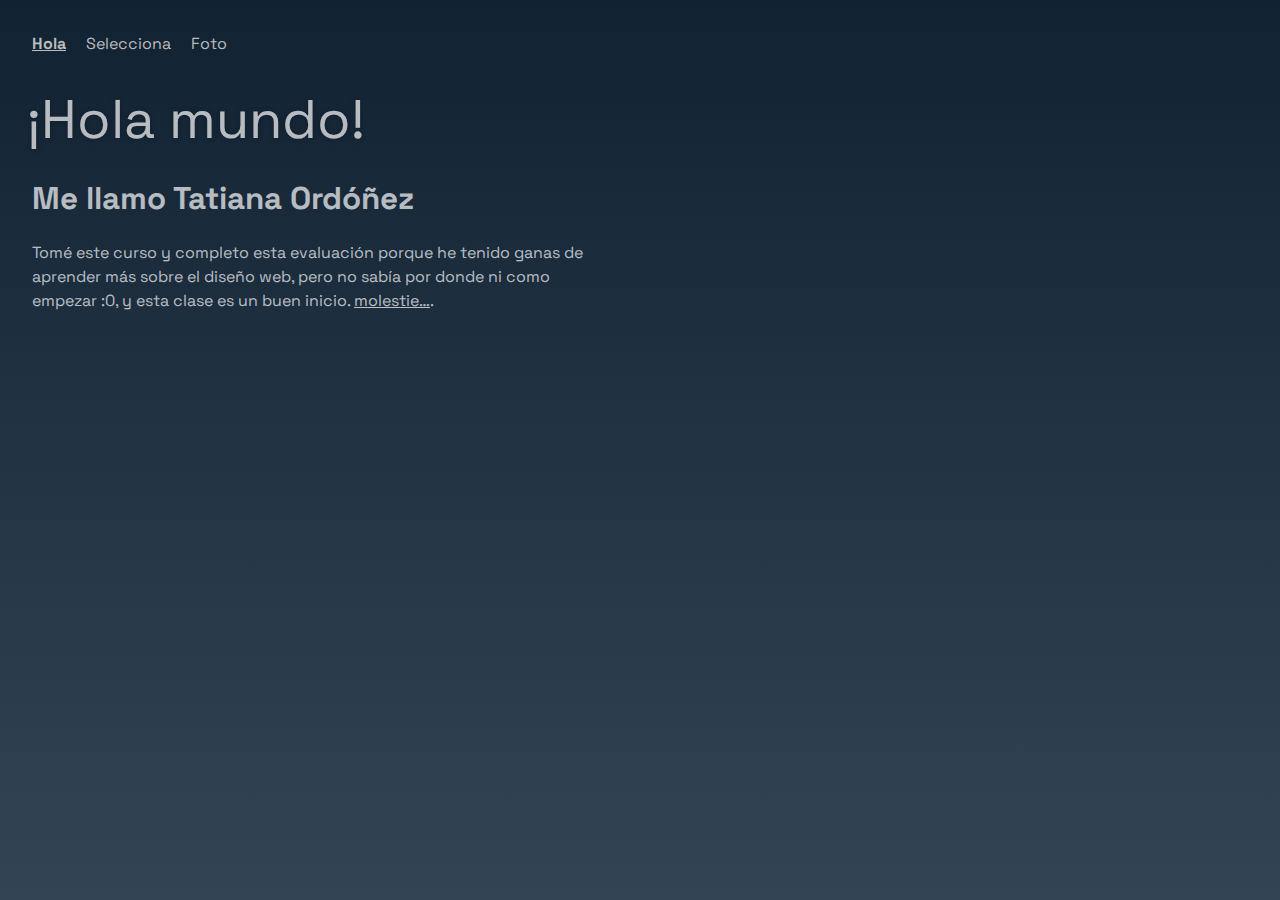
<file: index.html>
<!DOCTYPE html>
<html lang="es">
    <head>
        <meta charset="utf-8" />
        <title>👴🏻👴🏼👴🏽👴🏾👴🏿 jQuery</title>
        <link rel="stylesheet" href="style.css" />
    </head>
    <body>
        <main>
            <p>
                <a href="index.html" class="activo">Hola</a>
                <a href="page-1.html">Selecciona</a>
                <a href="page-2.html">Foto</a>
            </p>
            <h1></h1>
            <h2></h2>
            <p id="aqui"></p>
            <p id="alla" class="escondido"></p>
        </main>
        <script src="https://ajax.googleapis.com/ajax/libs/jquery/3.7.1/jquery.min.js"></script>
        <script>
            var texto = {
                saludo: ["¡Hola mundo!", "¡Wena profe!", "¡Hola tú!", "¡Hola pana!"],
                nombre: "Me llamo Tatiana Ordóñez",
                motivo: "Tomé este curso y completo esta evaluación porque he tenido ganas de aprender más sobre el diseño web, pero no sabía por donde ni como empezar :0, y esta clase es un buen inicio. <span>molestie…</span>.",
                etc: "Ya revisé mi primera nota y estoy sastisfecha, hubieron cosas que me costaron hacer y no complete.",
            };
           
            var aleatorio = Math.floor(Math.random() * texto.saludo.length);
            console.log(aleatorio);
            //estas dos ultimas lineas son javascript, no jQuick
            $("h1").html(texto.saludo[aleatorio]);
            $("h2").html(texto.nombre);
            $("#aqui").html(texto.motivo);
            $("#alla").html(texto.etc);
            function revelador() {
                $("#alla").toggleClass("escondido");
            }
            $("span").hover(revelador);
        </script>
    </body>
</html>
</file>
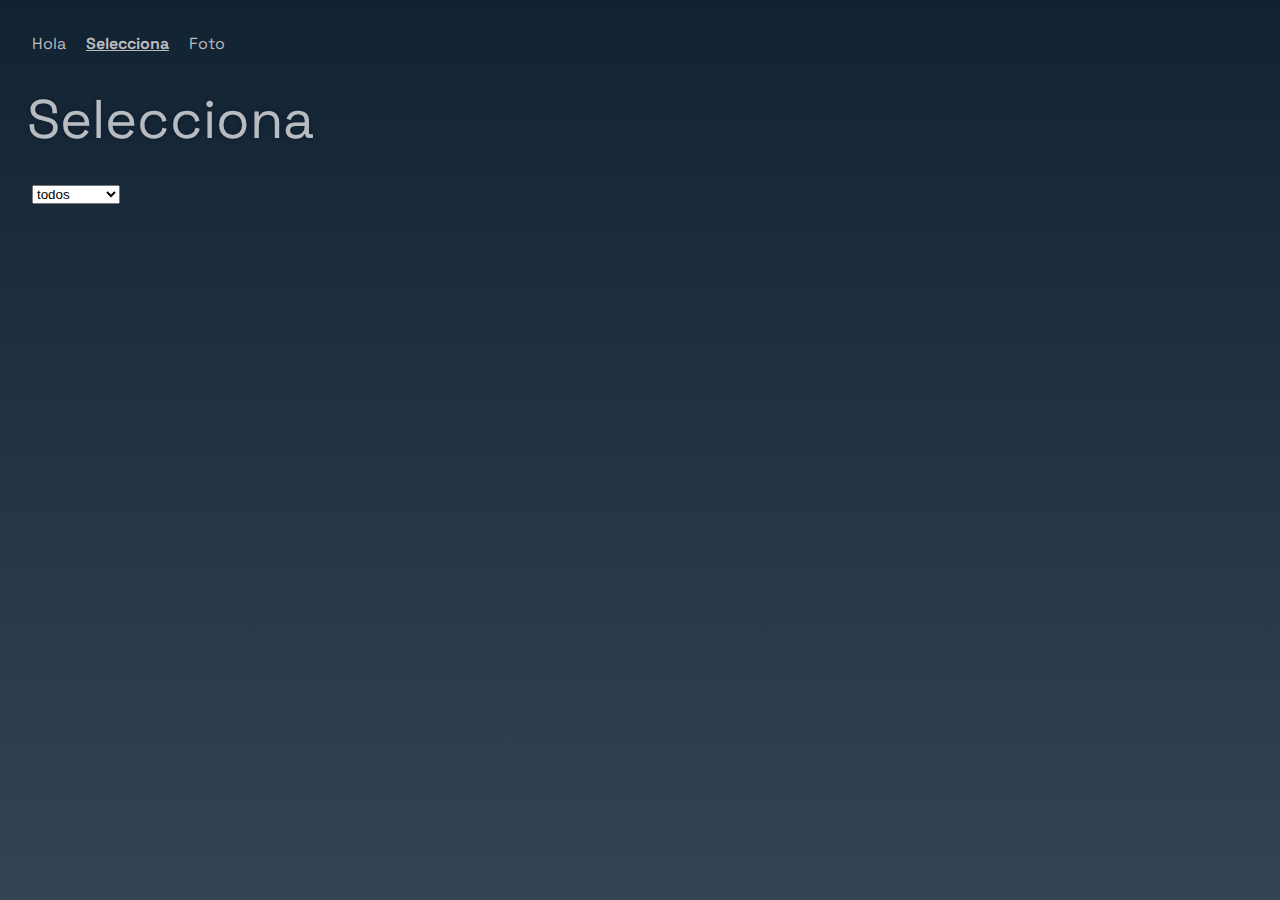
<file: page-1.html>
<!DOCTYPE html>
<html lang="es">
    <head>
        <meta charset="utf-8" />
        <title>👴🏻👴🏼👴🏽👴🏾👴🏿 jQuery</title>
        <link rel="stylesheet" href="style.css" />
    </head>
    <body>
        <main>
            <p>
                <a href="index.html">Hola</a>
                <a href="page-1.html" class="activo">Selecciona</a>
                <a href="page-2.html">Foto</a>
            </p>
            <h1>Selecciona</h1>
            
            <select>
                <option>todos</option>
                <option>aries</option>
                <option>tauro</option>
                <option>cancer</option>
                <option>leo</option>
                <option>virgo</option>
                <option>libra</option>
                <option>escorpio</option>
                <option>sagitario</option>
                <option>capricornio</option>
                <option>acuario</option>
                <option>piscis</option>
            </select>

            <aside></aside>
            
        </main>

        <script src="https://ajax.googleapis.com/ajax/libs/jquery/3.7.1/jquery.min.js"></script>
        <script>
        $.getJSON("https://raw.githubusercontent.com/profesorfaco/dno096-2024/main/clase-05/datos.json", function(data) {
                console.log(data);
                
                data.forEach(function(d){
                    $("aside").append("<div class='"+ d.signo +"'><img src='"+ d.foto +"'><p>" + d.nombre +"</p></div>");
                });

        }); 
        </script>
        <script>
            $("select").change(function () {
                valor = $("select").val();
                if (valor == "aries") {
                    $(".aries").show();
                    $(".tauro").hide();
                    $(".geminis").hide();
                    $(".cancer").hide();
                    $(".leo").hide();
                    $(".virgo").hide();
                    $(".libra").hide();
                    $(".escorpio").hide();
                    $(".sagitario").hide();
                    $(".capricornio").hide();
                    $(".acuario").hide();
                    $(".piscis").hide();
                } 
                else if (valor == "tauro"){
                    $(".aries").hide();
                    $(".tauro").show();
                    $(".geminis").hide();
                    $(".cancer").hide();
                    $(".leo").hide();
                    $(".virgo").hide();
                    $(".libra").hide();
                    $(".escorpio").hide();
                    $(".sagitario").hide();
                    $(".capricornio").hide();
                    $(".acuario").hide();
                    $(".piscis").hide();

                } else if (valor== "geminis"){
                    $(".aries").hide();
                    $(".tauro").hide();
                    $(".geminis").show();
                    $(".cancer").hide();
                    $(".leo").hide();
                    $(".virgo").hide();
                    $(".libra").hide();
                    $(".escorpio").hide();
                    $(".sagitario").hide();
                    $(".capricornio").hide();
                    $(".acuario").hide();
                    $(".piscis").hide();

                }  else if (valor== "cancer"){
                    $(".aries").hide();
                    $(".tauro").hide();
                    $(".geminis").hide();
                    $(".cancer").show();
                    $(".leo").hide();
                    $(".virgo").hide();
                    $(".libra").hide();
                    $(".escorpio").hide();
                    $(".sagitario").hide();
                    $(".capricornio").hide();
                    $(".acuario").hide();
                    $(".piscis").hide();

            } else if (valor== "leo"){
                    $(".aries").hide();
                    $(".tauro").hide();
                    $(".geminis").hide();
                    $(".cancer").hide();
                    $(".leo").show();
                    $(".virgo").hide();
                    $(".libra").hide();
                    $(".escorpio").hide();
                    $(".sagitario").hide();
                    $(".capricornio").hide();
                    $(".acuario").hide();
                    $(".piscis").hide(); 
                }
                     else if (valor== "virgo"){
                    $(".aries").hide();
                    $(".tauro").hide();
                    $(".geminis").hide();
                    $(".cancer").hide();
                    $(".leo").hide();
                    $(".virgo").show();
                    $(".libra").hide();
                    $(".escorpio").hide();
                    $(".sagitario").hide();
                    $(".capricornio").hide();
                    $(".acuario").hide();
                    $(".piscis").hide();         

                       }
                     else if (valor== "libra"){
                    $(".aries").hide();
                    $(".tauro").hide();
                    $(".geminis").hide();
                    $(".cancer").hide();
                    $(".leo").hide();
                    $(".virgo").hide();
                    $(".libra").show();
                    $(".escorpio").hide();
                    $(".sagitario").hide();
                    $(".capricornio").hide();
                    $(".acuario").hide();
                    $(".piscis").hide();       }

                     else if (valor== "escorpio"){
                    $(".aries").hide();
                    $(".tauro").hide();
                    $(".geminis").hide();
                    $(".cancer").hide();
                    $(".leo").hide();
                    $(".virgo"). hide();
                    $(".libra").hide();
                    $(".escorpio").show();
                    $(".sagitario").hide();
                    $(".capricornio").hide();
                    $(".acuario").hide();
                    $(".piscis").hide(); 
                       }
                     else if (valor== "sagitario"){
                    $(".aries").hide();
                    $(".tauro").hide();
                    $(".geminis").hide();
                    $(".cancer").hide();
                    $(".leo").hide();
                    $(".virgo").hide();
                    $(".libra").hide();
                    $(".escorpio").hide();
                    $(".sagitario").show();
                    $(".capricornio").hide();
                    $(".acuario").hide();
                    $(".piscis").hide();  

                       }
                     else if (valor== "capricornio"){
                    $(".aries").hide();
                    $(".tauro").hide();
                    $(".geminis").hide();
                    $(".cancer").hide();
                    $(".leo").hide();
                    $(".virgo").hide();
                    $(".libra").hide();
                    $(".escorpio").hide();
                    $(".sagitario").hide();
                    $(".capricornio").show();
                    $(".acuario").hide();
                    $(".piscis").hide();      }

                     else if (valor== "acuario"){
                    $(".aries").hide();
                    $(".tauro").hide();
                    $(".geminis").hide();
                    $(".cancer").hide();
                    $(".leo").hide();
                    $(".virgo").hide();
                    $(".libra").hide();
                    $(".escorpio").hide();
                    $(".sagitario").hide();
                    $(".capricornio").hide();
                    $(".acuario").show();
                    $(".piscis").hide(); 

                       }
                     else if (valor== "piscis"){
                    $(".aries").hide();
                    $(".tauro").hide();
                    $(".geminis").hide();
                    $(".cancer").hide();
                    $(".leo").hide();
                    $(".virgo").hide();
                    $(".libra").hide();
                    $(".escorpio").hide();
                    $(".sagitario").hide();
                    $(".capricornio").hide();
                    $(".acuario").hide();
                    $(".piscis").show();  }}                 
        </script>
    </body>
</html>
</file>
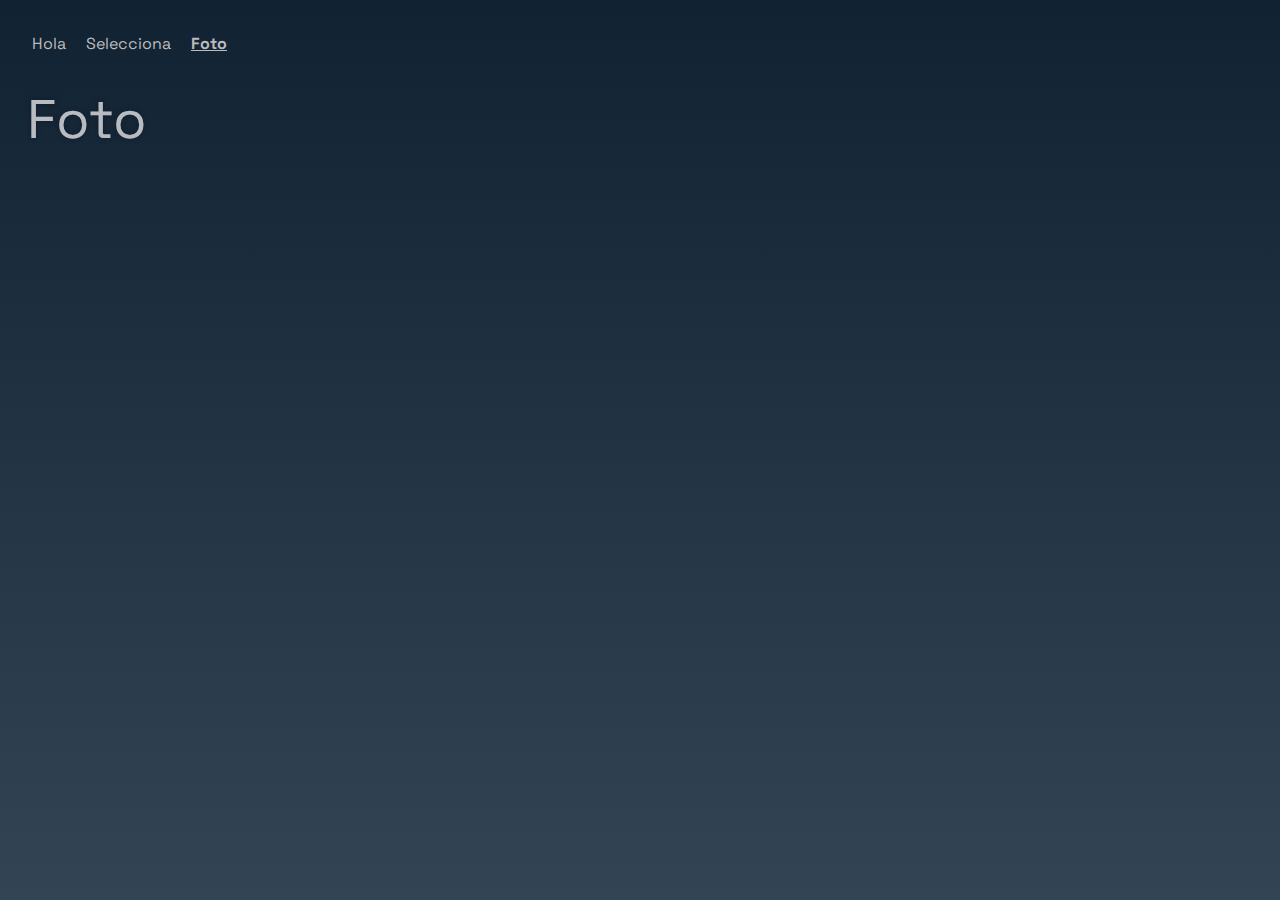
<file: page-2.html>
<!DOCTYPE html>
<html lang="es">
    <head>
        <meta charset="utf-8" />
        <title>👴🏻👴🏼👴🏽👴🏾👴🏿 jQuery</title>
        <link rel="stylesheet" href="style.css" />
        <style>
            img{
                width: min(80%,400px); 
                border:2px solid white;
            }
            p:last-child{
                margin-bottom:5rem;
            }
        </style>
    </head>
    <body>
        <main>
            <p>
                <a href="index.html">Hola</a>
                <a href="page-1.html">Selecciona</a>
                <a href="page-2.html" class="activo">Foto</a>
            </p>
            <h1>Foto</h1>
        </main>
        <script src="https://ajax.googleapis.com/ajax/libs/jquery/3.7.1/jquery.min.js"></script>
        <script>
            //Generen su propia API Key en https://api.nasa.gov/
            $.getJSON( "https://api.nasa.gov/planetary/apod?api_key=DEMO_KEY&date=2001-07-17", function( data ) {
                console.log(data);
                $("h1").after("<img src='"+data.hdurl+"'><h4>"+data.title+"<h4><p>"+data.explanation+"</p>");

            }); 
            // busquen una fecha especial, puede ser su nacimiento. Seguro existe una foto para ese día: https://apod.nasa.gov/apod/archivepix.html           
        </script>
    </body>
</html>
</file>
<file: style.css>
@import url("https://fonts.googleapis.com/css2?family=Space+Grotesk:wght@300..700&display=swap");

html, body {
    background: linear-gradient(#123,#345);
    color: rgba(255, 255, 255, 0.7);
    margin: 0;
    padding: 0;
    font-family: "Space Grotesk", sans-serif;
    font-weight: 400;
    font-style: normal;
}

main {
    padding: 1rem 2rem;
    width: calc(50vw - 4rem);
    min-height: calc(100vh - 2rem);
}

@media (orientation: portrait) {
    main {
        width: calc(90vw - 4rem);
    }
}

a {
    color: #bbb;
    text-decoration: none;
    margin-right: 1rem;
}

a:hover {
    color: #fff;
}

a.activo {
    font-weight: #ddd;
    font-weight: bold;
    text-decoration: underline;
}

h1 {
    font-size: calc(1rem + 3vw);
    text-shadow: 0 0 5px rgba(10, 20, 30, 0.5);
    font-weight: normal;
    margin-left: -5px;
    line-height: 1;
}

h2 {
    font-size: calc(1rem + 1.2vw);
    line-height: 1;
}

p {
    line-height: 1.5;
}

.escondido {
    visibility: hidden;
}

span {
    text-decoration: underline;
}

span:hover {
    color: rgba(255, 255, 255, 0.3);
}
.unos{
                background:rgba(255,255,255,0.5);
                padding:1rem;
                margin:1rem 0;
            }
            .otros{
                background:rgba(0,0,0,0.5);
                padding:1rem;
                margin:1rem 0;
            }
</file>
